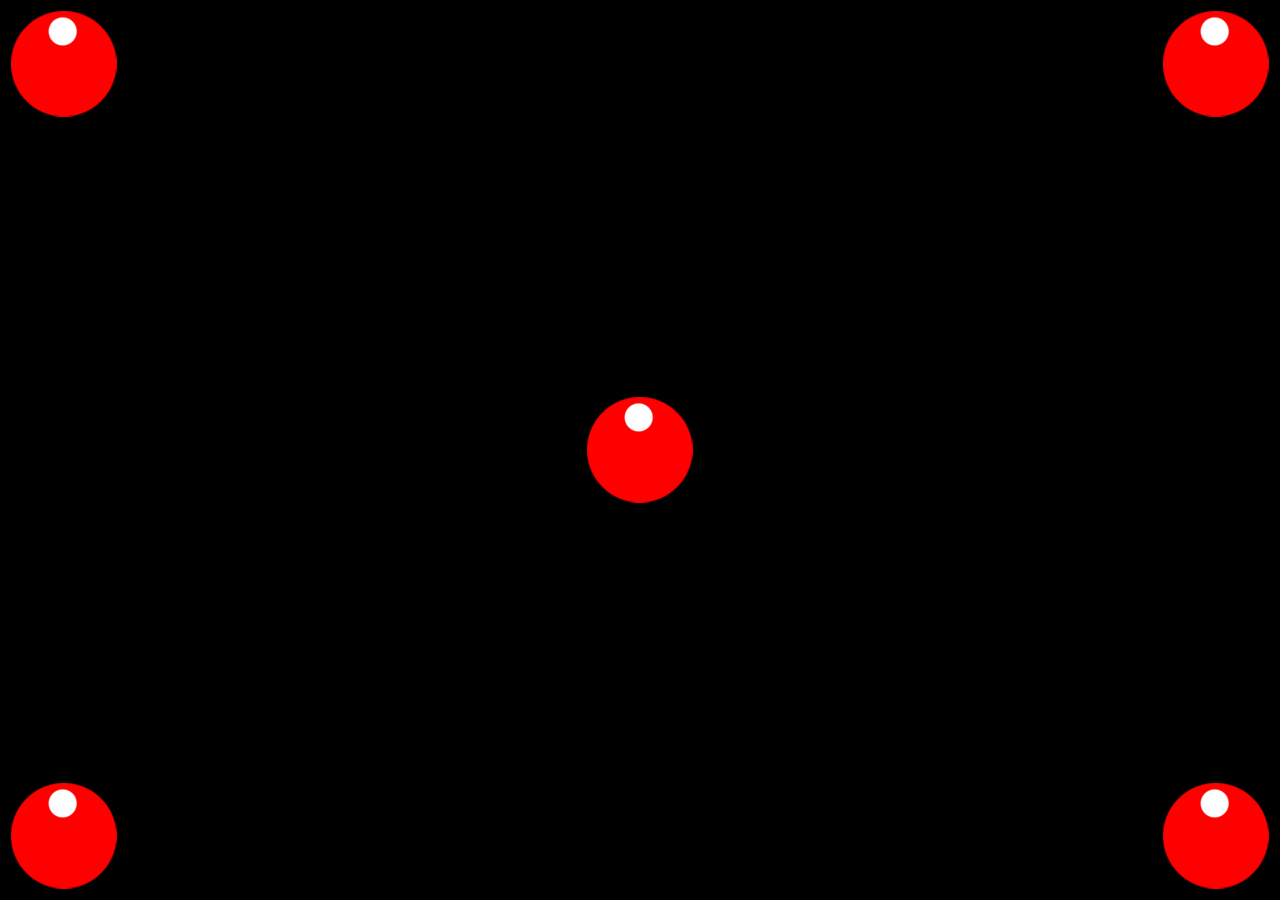
<file: tests.html>
<!DOCTYPE html>
<html lang="en">
<head>
    <title>three.js webgl - sprites</title>
    <meta charset="utf-8">
    <meta name="viewport" content="width=device-width, user-scalable=no, minimum-scale=1.0, maximum-scale=1.0">
    <style>
        body {
            padding:0;
            margin:0;
            font-weight: bold;
            overflow:hidden;
        }
    </style>
</head>

<body>
<script src="js/three.js"></script>

<script>

    var camera, scene, renderer;
    var cameraOrtho, sceneOrtho;

    var spriteTL, spriteTR, spriteBL, spriteBR, spriteC;

    var mapC;

    var group;

    init();
    animate();
    //render();

    function init() {

        var width = window.innerWidth;
        var height = window.innerHeight;

        //camera = new THREE.PerspectiveCamera( 60, width / height, 1, 2100 );
        //camera.position.z = 1500;

        cameraOrtho = new THREE.OrthographicCamera( - width / 2, width / 2, height / 2, - height / 2, 1, 10 );
        cameraOrtho.position.z = 10;

        sceneOrtho = new THREE.Scene();

        // create sprites


        var textureLoader = new THREE.TextureLoader();

        var mapA = textureLoader.load( "data/processed/sprite0.png", createHUDSprites );
        //var mapB = textureLoader.load( "data/processed/sprite0.png" );
        //mapC = textureLoader.load( "data/processed/sprite0.png" );


        //var materialC = new THREE.SpriteMaterial( { map: mapC, color: 0xffffff, fog: true } );
        //var materialB = new THREE.SpriteMaterial( { map: mapB, color: 0xffffff, fog: true } );



        // renderer

        renderer = new THREE.WebGLRenderer();
        renderer.setPixelRatio( window.devicePixelRatio );
        renderer.setSize( window.innerWidth, window.innerHeight );
        renderer.autoClear = false; // To allow render overlay on top of sprited sphere

        document.body.appendChild( renderer.domElement );

        //

        //window.addEventListener( 'resize', onWindowResize, false );

    }

    function createHUDSprites ( texture ) {

        var material = new THREE.SpriteMaterial( { map: texture } );

        var width = material.map.image.width;
        var height = material.map.image.height;

        spriteTL = new THREE.Sprite( material );
        spriteTL.scale.set( width, height, 1 );
        sceneOrtho.add( spriteTL );

        spriteTR = new THREE.Sprite( material );
        spriteTR.scale.set( width, height, 1 );
        sceneOrtho.add( spriteTR );

        spriteBL = new THREE.Sprite( material );
        spriteBL.scale.set( width, height, 1 );
        sceneOrtho.add( spriteBL );

        spriteBR = new THREE.Sprite( material );
        spriteBR.scale.set( width, height, 1 );
        sceneOrtho.add( spriteBR );

        spriteC = new THREE.Sprite( material );
        spriteC.scale.set( width, height, 1 );
        sceneOrtho.add( spriteC );

        updateHUDSprites();

    }

    function updateHUDSprites() {

        var width = window.innerWidth / 2;
        var height = window.innerHeight / 2;

        var material = spriteTL.material;

        var imageWidth = material.map.image.width / 2;
        var imageHeight = material.map.image.height / 2;

        spriteTL.position.set( - width + imageWidth,   height - imageHeight, 1 ); // top left
        spriteTR.position.set(   width - imageWidth,   height - imageHeight, 1 ); // top right
        spriteBL.position.set( - width + imageWidth, - height + imageHeight, 1 ); // bottom left
        spriteBR.position.set(   width - imageWidth, - height + imageHeight, 1 ); // bottom right
        spriteC.position.set( 0, 0, 1 ); // center

    }

    function onWindowResize() {

        var width = window.innerWidth;
        var height = window.innerHeight;

        //camera.aspect = width / height;
        //camera.updateProjectionMatrix();

        cameraOrtho.left = - width / 2;
        cameraOrtho.right = width / 2;
        cameraOrtho.top = height / 2;
        cameraOrtho.bottom = - height / 2;
        cameraOrtho.updateProjectionMatrix();

        updateHUDSprites();

        renderer.setSize( window.innerWidth, window.innerHeight );

    }

    function animate() {

        requestAnimationFrame( animate );
        render();

    }

    function render() {


        renderer.clear();
        //renderer.render( scene, camera );
        renderer.clearDepth();
        renderer.render( sceneOrtho, cameraOrtho );

    }

</script>
</body>
</html>
</file>
